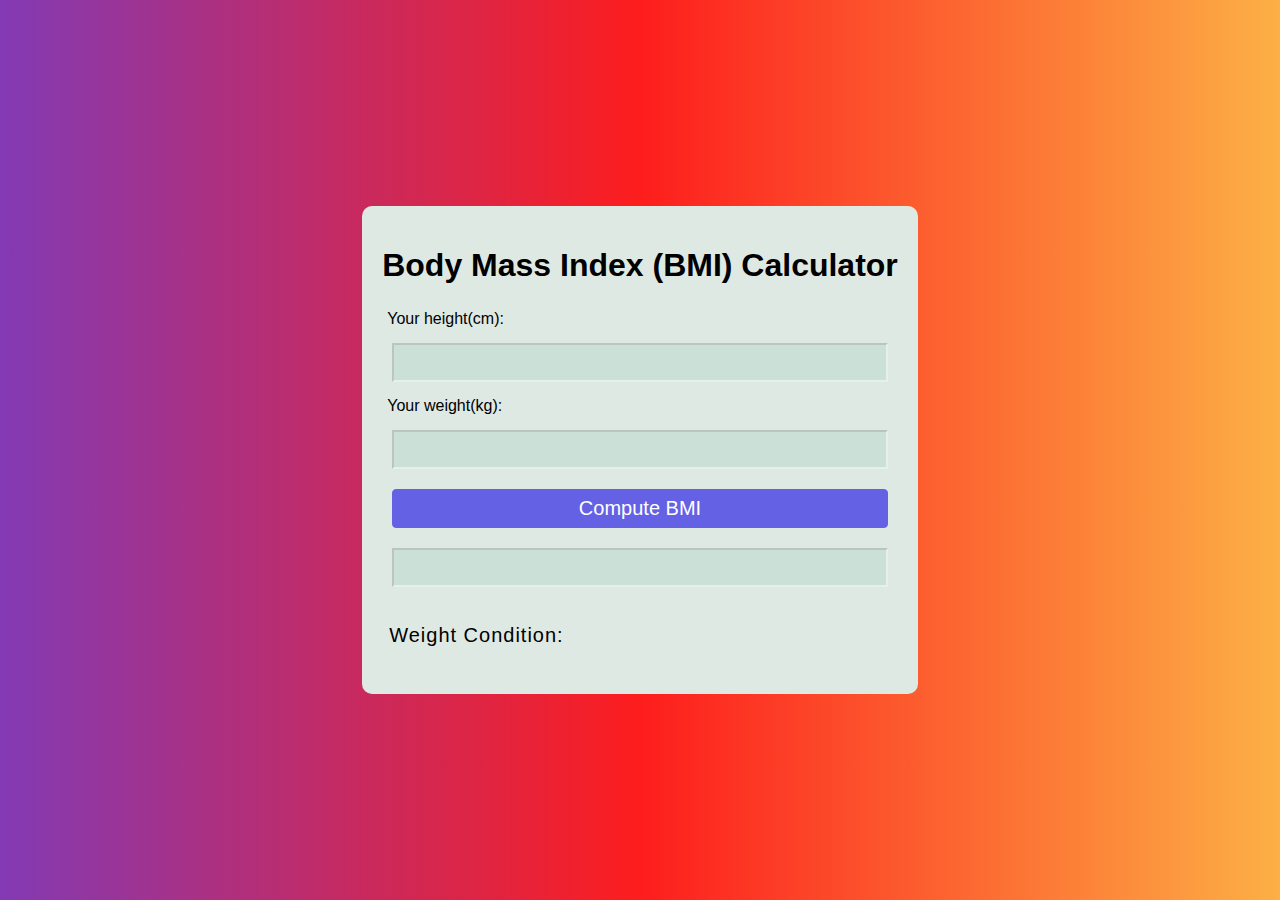
<file: BMI_Calculator/BMI.html>
<!DOCTYPE html>
<html lang="en">
<head>
    <meta charset="UTF-8">
    <meta name="viewport" content="width=device-width, initial-scale=1.0">
    <link rel="stylesheet" href="BMI.css">

    <title>BMI Calculator</title>
</head>
<body>
    <div class="container">
        <h1>Body Mass Index (BMI) Calculator</h1>      
        <label for="height">Your height(cm):</label>
        <input type="number" name="height" id="height">
        <label for="weight">Your weight(kg):</label>
        <input type="number" name="weight" id="weight">
    
         <button id="btn">Compute BMI</button>
        <input type="text" disabled id="result">
    <div class="info-text">
    <p id="condition">Weight Condition:</p>
</div>
</div>
    <script src="BMI.js"></script>
</body>
</html>
</file>
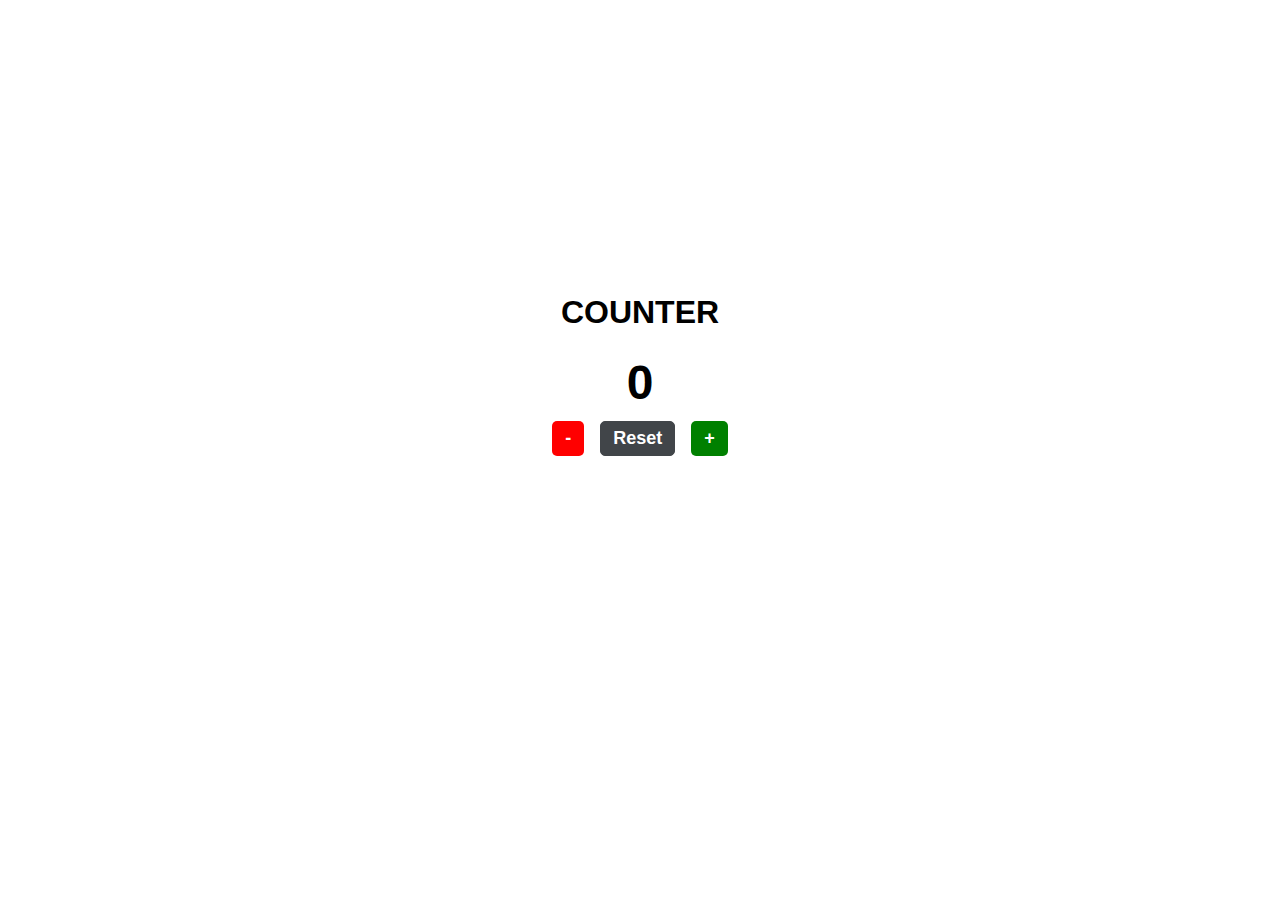
<file: Counter/counter.html>
<!DOCTYPE html>
<html lang="en">
<head>
    <meta charset="UTF-8">
    <meta name="viewport" content="width=device-width, initial-scale=1.0">
    <link rel="stylesheet" href="counter.css">
    <title>Counter</title>
</head>
<body>
   <div class="container">
    <h1>Counter</h1>
    <h2 id="count">0</h2>
    <div class="buttons">
        <button id="decrement">-</button>
        <button id="reset">Reset</button>
        <button id="increment">+</button>
    </div>
</div>
<script src="counter.js"></script>
</body>
</html>
</file>
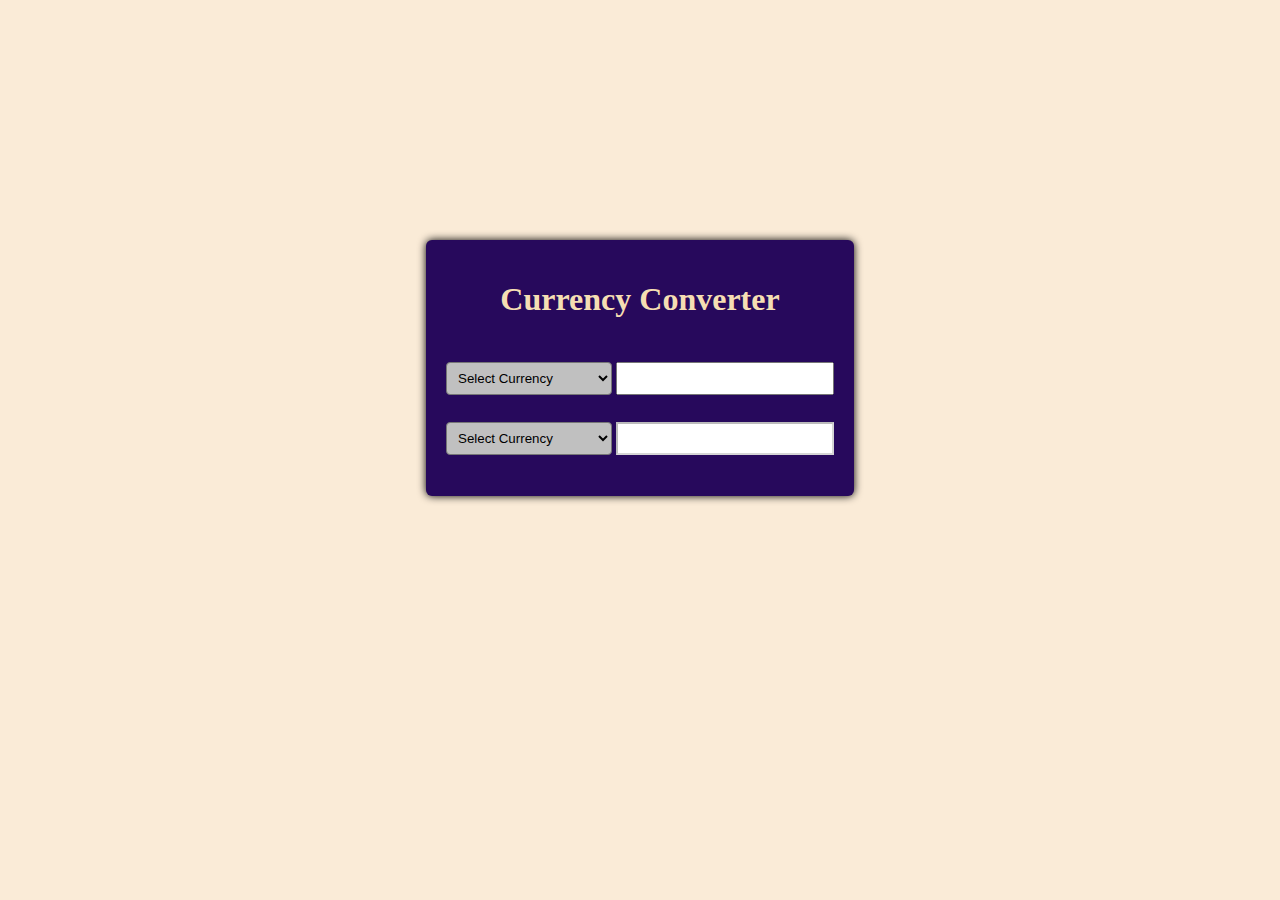
<file: Currency_Converter/currency.html>
<!DOCTYPE html>
<html lang="en">
<head>
    <meta charset="UTF-8">
    <meta name="viewport" content="width=device-width, initial-scale=1.0">
    <link rel="stylesheet" href="currency.css">
    <title>Currency Converter</title>
</head>
<body>
    <div class="container">
        <h1>Currency Converter</h1>
        <div class="inputField">
        <select name="currency-dropDown" class="currency-dropDown" id="Currency-dropdown1">
            <option value="select currency">Select Currency</option>
            <option value="INR" id="inr">Indian Rupee INR</option>
            <option value="USD" id="usd">US Dollar USD</option>
            <option value="EUR" id="eur">Euro EUR</option>
            <option value="JPY" id="jpy">Japanesse Yen JPY</option>
            <option value="AUD" id="aud">Australian Dollar AUD</option>
            <option value="CNY" id="cny">Chinese Yuan CNY</option>
        </select>
        
        <input type="number" id="user-input" onchange="currencyConverter()">
    </div>
    <div class="inputField">
        <select name="currency-dropDown" class="currency-dropDown" id="Currency-dropdown2">
            <option value="select currency">Select Currency</option>
            <option value="INR" id="inr1">Indian Rupee INR</option>
            <option value="USD" id="usd1">US Dollar USD</option>
            <option value="EUR" id="eur1">Euro EUR</option>
            <option value="JPY" id="jpy1">Japanesse Yen JPY</option>
            <option value="AUD" id="aud1">Australian Dollar AUD</option>
            <option value="CNY" id="cny1">Chinese Yuan CNY</option>
        </select>
        <input type="number" id="currency-input" disabled>
    </div>
      <div>
        <h4 id="currency-info"></h4>
      </div>
    </div>


    <script src="currency.js"></script> 
</body>
</html>
</file>
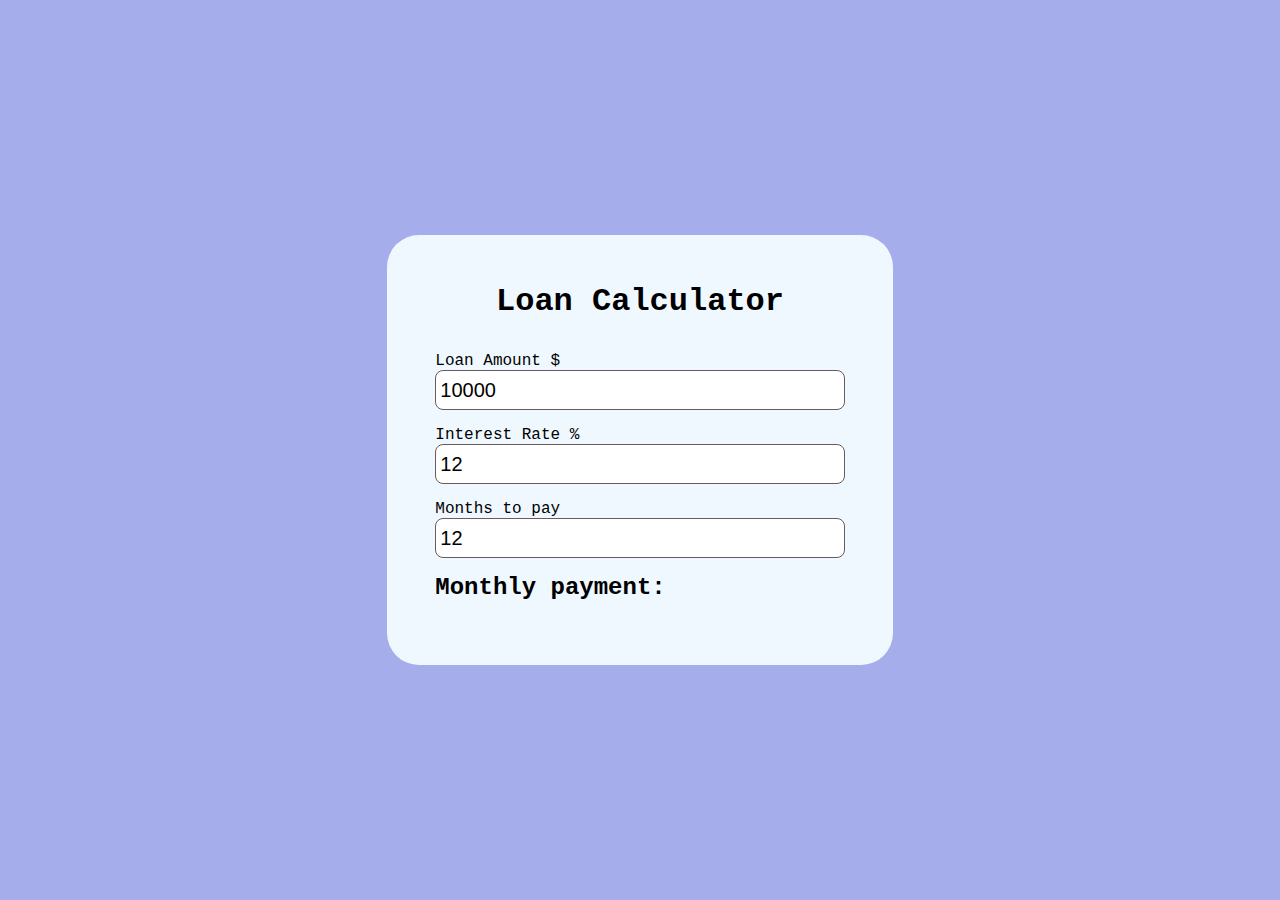
<file: Loan_calculator/loan.html>
<html lang="en">
<head>
    <meta charset="UTF-8">
    <meta http-equiv="X-UA-Compatible" content="IE=edge">
    <meta name="viewport" content="width=device-width, initial-scale=1.0">
    <title>Loan Calculator</title>
    <link rel="stylesheet" href="loan.css">
</head>
<body>
    <div class="container">
        <h1>Loan Calculator</h1>
        <p>Loan Amount $
            <input  onchange="calculateLoan()" class="input" type="number" id="loan-amount" value="10000">
        </p>
        <p>Interest Rate %
            <input onchange="calculateLoan()" class="input" type="number" id="interest-rate" min="1" max="100" value="12" >
        </p>
        <p>Months to pay
            <input onchange="calculateLoan()" class="input" type="number" id="months-to-pay" value="12">
        </p>
        <p class="payment" id="payment">Monthly payment:</p>
    </div>

    <script src="loan.js"></script>
</body>
</html>
</file>
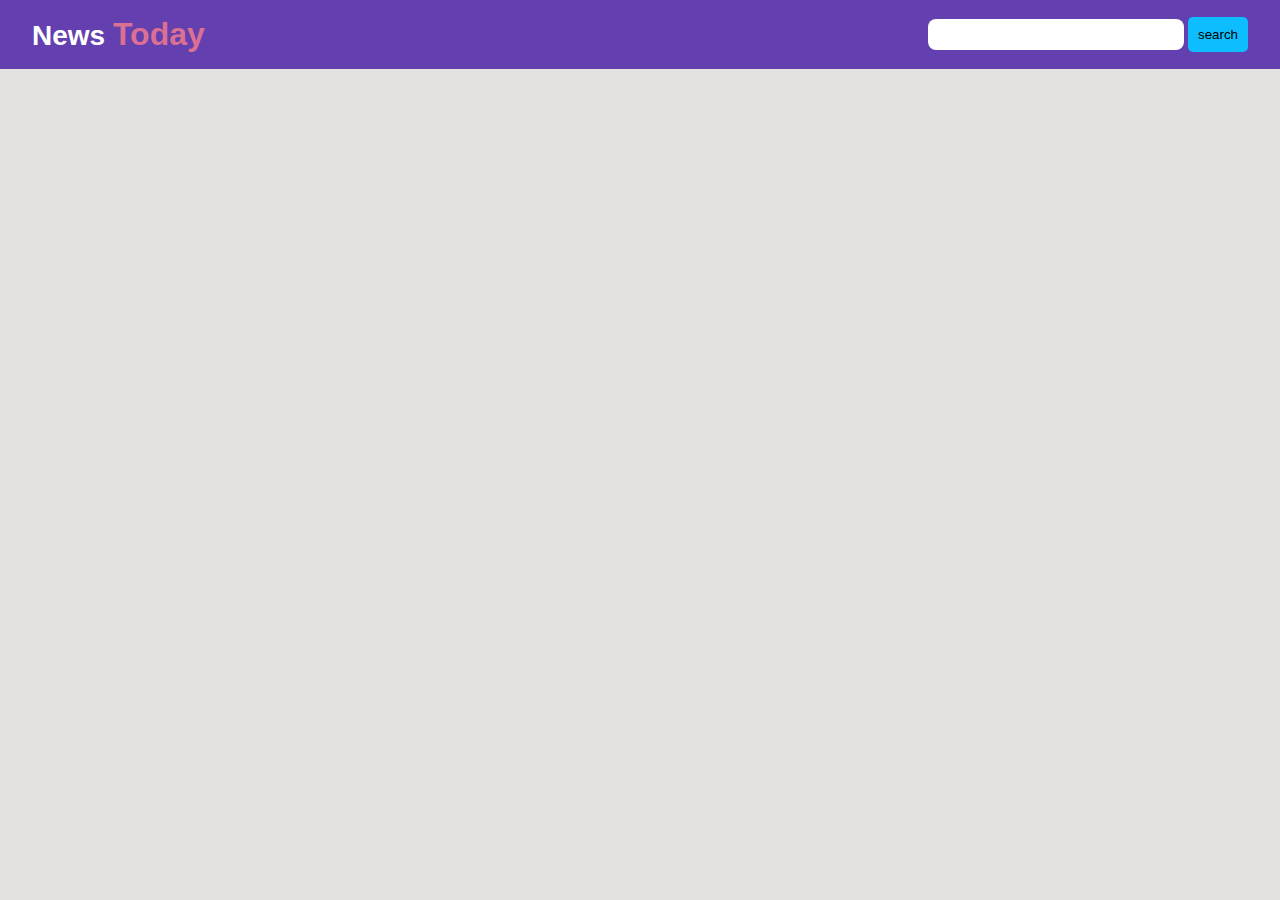
<file: News_Website/news.html>
<!DOCTYPE html>
<html lang="en">
  <head>
    <meta charset="UTF-8" />
    <meta name="viewport" content="width=device-width, initial-scale=1.0" />
    <link rel="stylesheet" href="news.css" />
    <title>News Website</title>
  </head>
  <body>
    <nav>
      <div class="logo">
        <h1>News <span>Today</span></h1>
      </div>
      <div class="search-input">
        <input type="search" id="searchInput">
        <button id="btn">search</button>
      </div>
    </nav>
    <div class="container">

    </div>
    <script src="news.js"></script>
  </body>
</html>
</file>
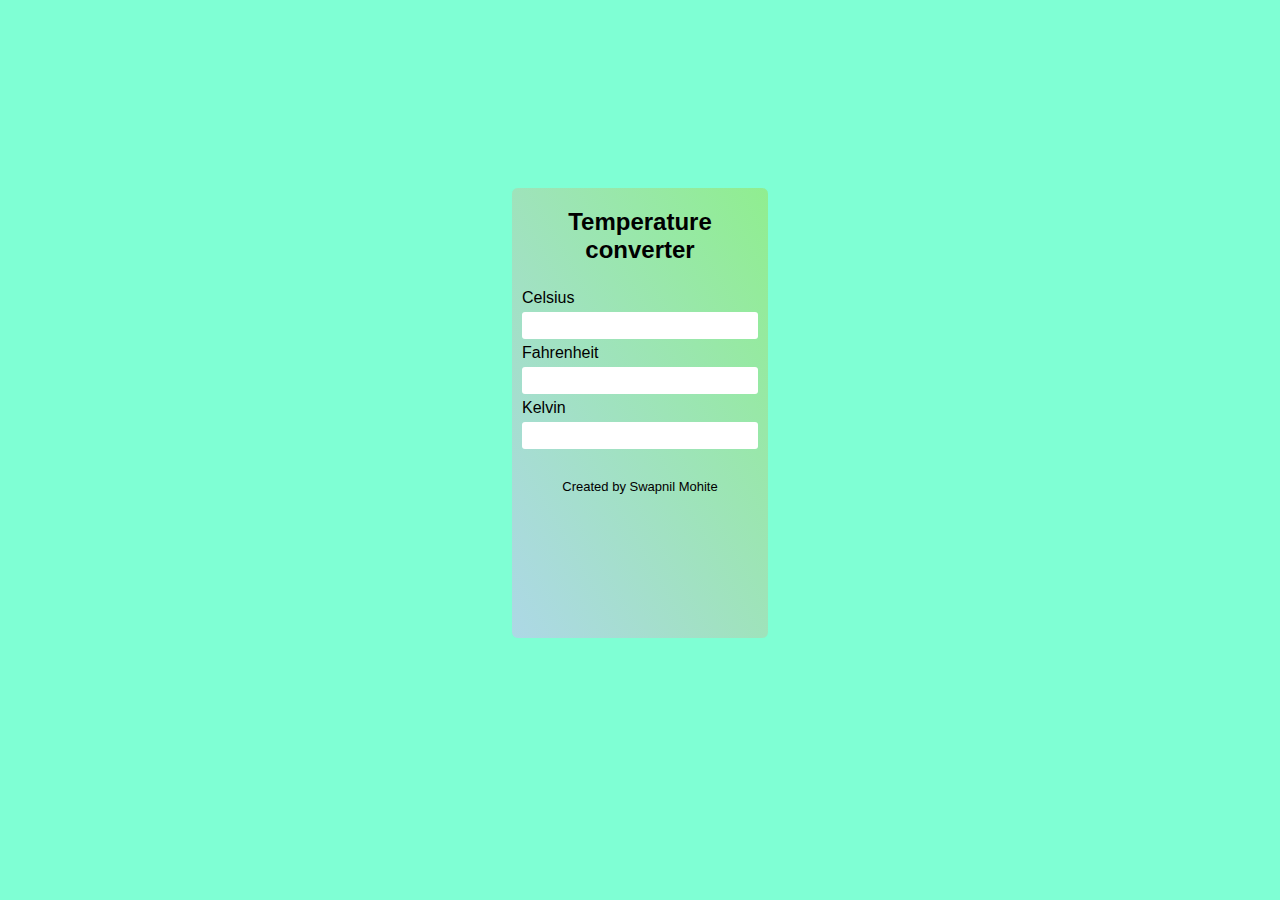
<file: Temperature_converter/temperature.html>
<!DOCTYPE html>
<html lang="en">
<head>
    <meta charset="UTF-8">
    <meta name="viewport" content="width=device-width, initial-scale=1.0">
    <link rel="stylesheet" href="temperature.css">
    <title>Temperature Converter</title>
</head>
<body>
    <div class="container">
        <div class="heading">
            <h2>Temperature converter</h2>
        </div>
        <div class="inputBox">

            <label for="celsius">Celsius</label>
            <input type="number" name="celsius" id="celsius" class="input">
            <label for="fahrenheit">Fahrenheit</label>
            <input type="number" name="fahrenheit" id="fahrenheit" class="input">
            <label for="kelvin">Kelvin</label>
            <input type="number" name="kelvin" id="kelvin" class="input">
        </div>
        <div class="copyright">
            <p>Created by Swapnil Mohite</p>
        </div>
    </div>

    <script src="temperature.js"></script>
</body>
</html>
</file>
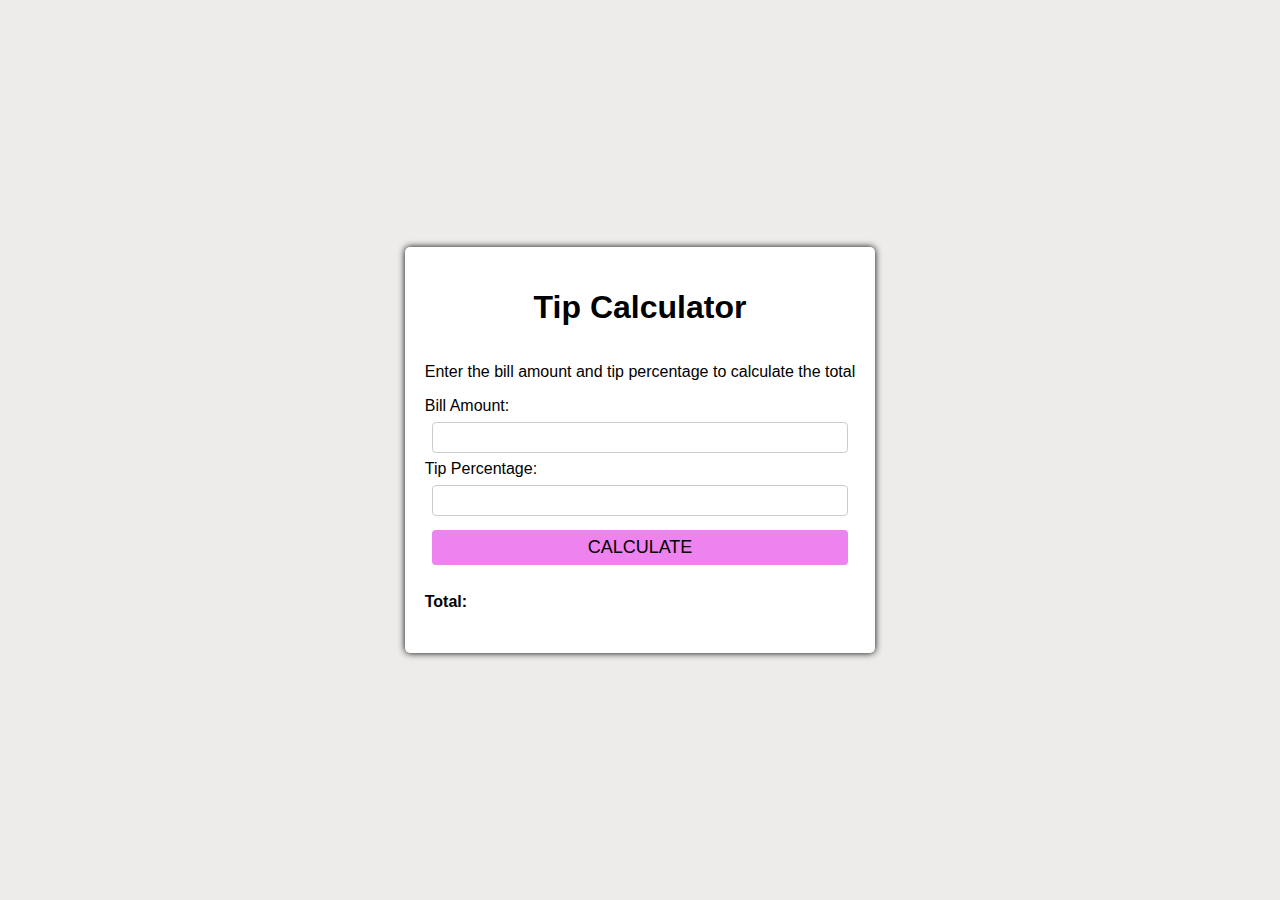
<file: Tip_calculator/tip.html>
<!DOCTYPE html>
<html lang="en">
<head>
    <meta charset="UTF-8">
    <meta name="viewport" content="width=device-width, initial-scale=1.0">
    <link rel="stylesheet" href="tip.css">
    <title>Tip Calculator</title>
</head>
<body>
    <div class="container">
        <h1>Tip Calculator</h1>
        <p>Enter the bill amount and tip percentage to calculate the total</p>
        Bill Amount: <input type="text" name="Amount" id="bill-amount" required>
        Tip Percentage: <input type="text" name="tip%" id="tip-percentage">
        <button id="btn">CALCULATE</button>
        <h4 id="result">Total:</h4>
    </div>

    <script src="tip.js"></script>
</body>
</html>
</file>
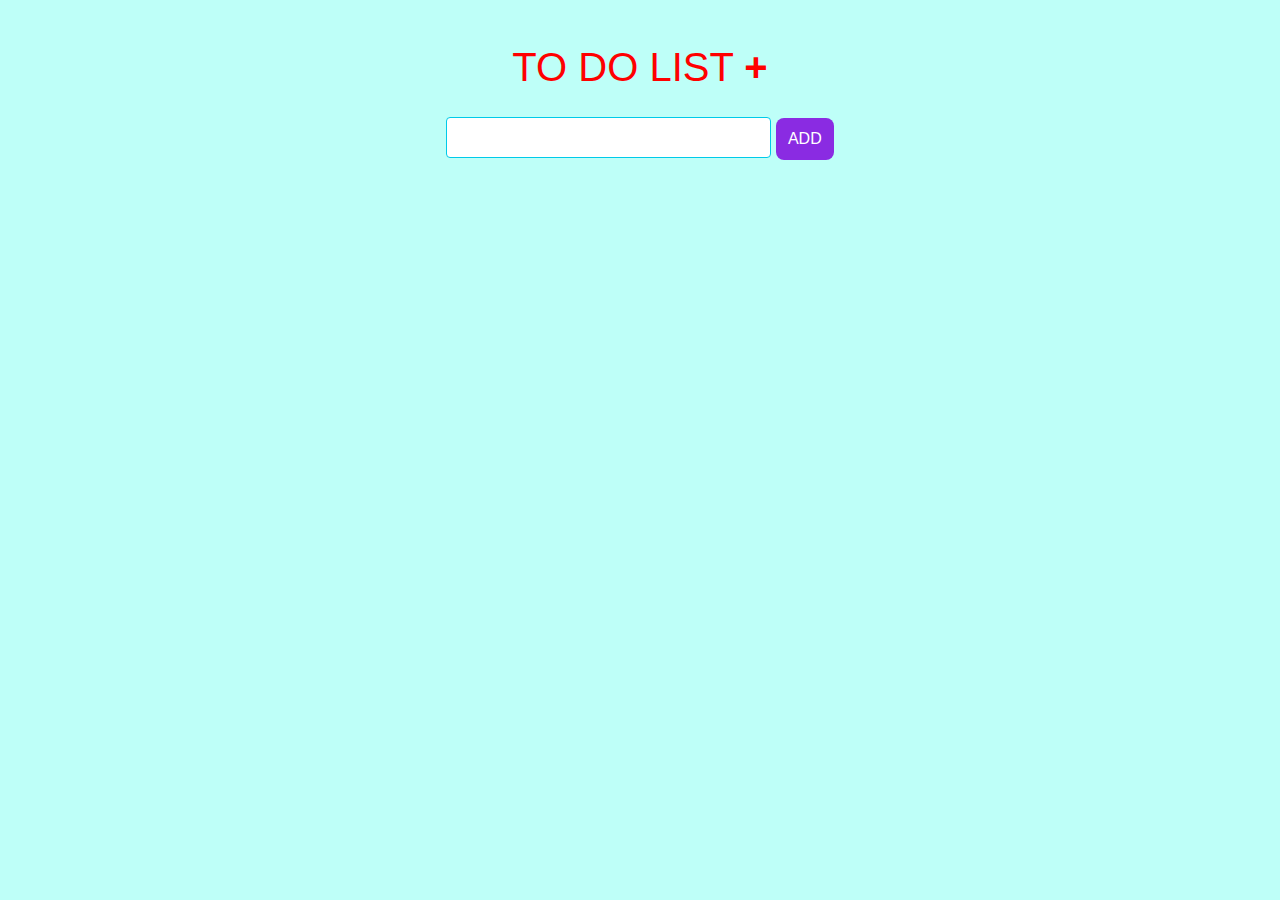
<file: ToDo_List/todo.html>
<!DOCTYPE html>
<html lang="en">
  <head>
    <meta charset="UTF-8" />
    <meta name="viewport" content="width=device-width, initial-scale=1.0" />
    <link rel="stylesheet" href="todo.css" />
    <title>TO DO List</title>
  </head>
  <body>
    <div class="container">
      <div class="title">
        <p>TO DO LIST <b>+</b></p>
      </div>
      <div class="inputField">
        <input type="text" id="user-input"/>
        <button id="addBtn">ADD</button>
      </div>
      <div class="list-container">
        <ul id="list">
        </ul>
      </div>
    </div>
    <script src="todo.js"></script>
  </body>
</html>
</file>
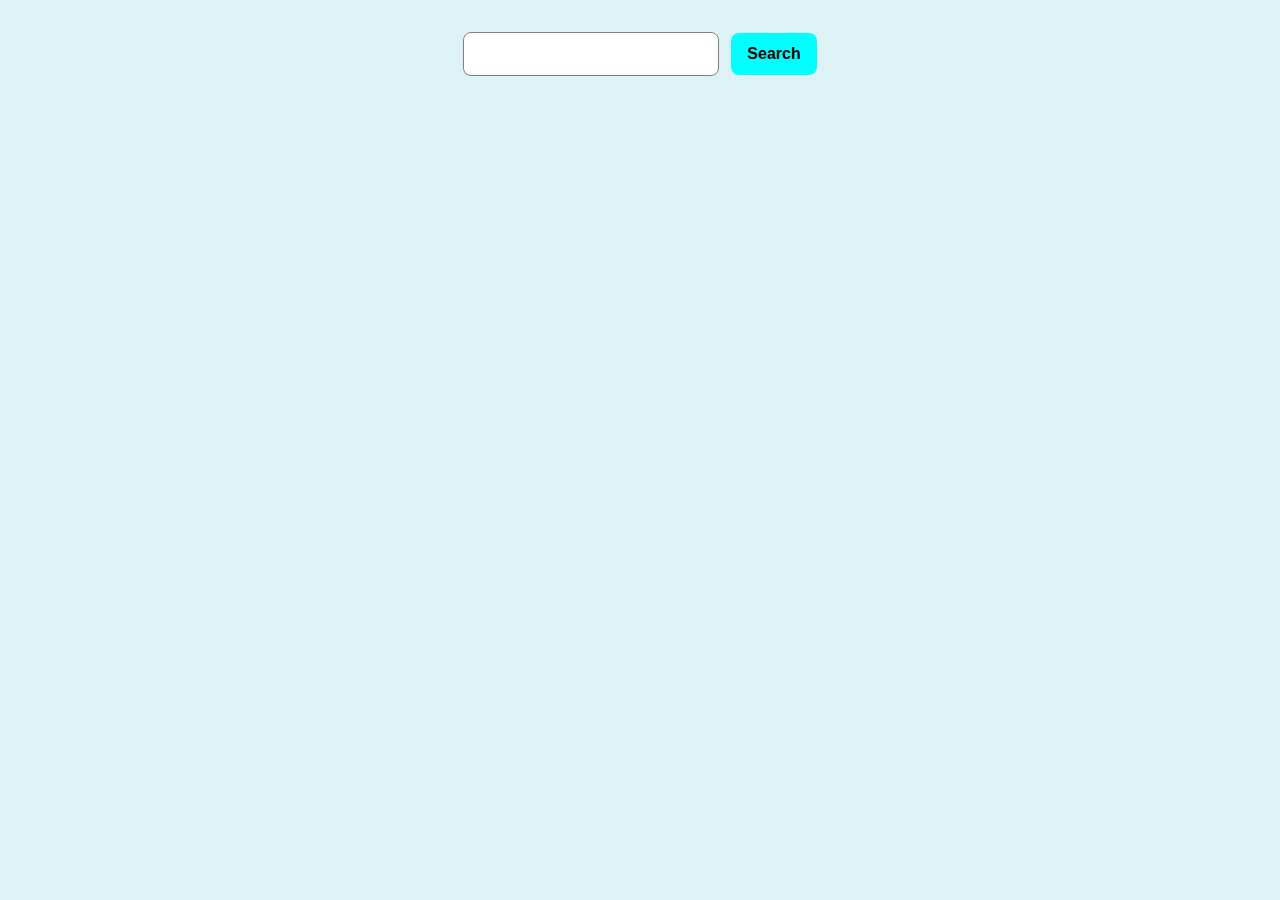
<file: Weather_App/weather.html>
<!DOCTYPE html>
<html lang="en">
<head>
    <meta charset="UTF-8">
    <meta name="viewport" content="width=device-width, initial-scale=1.0">
    <link rel="stylesheet" href="weather.css">
    <title>Weather website</title>
</head>
<body>
     <div class="input">
        <input type="search" id="search-input">
        <div class="btn">
            <button id="btn">Search</button>
        </div>
     </div>
     <div id="container">

     </div>
       <script src="weather.js"></script>
</body>
</html>
</file>
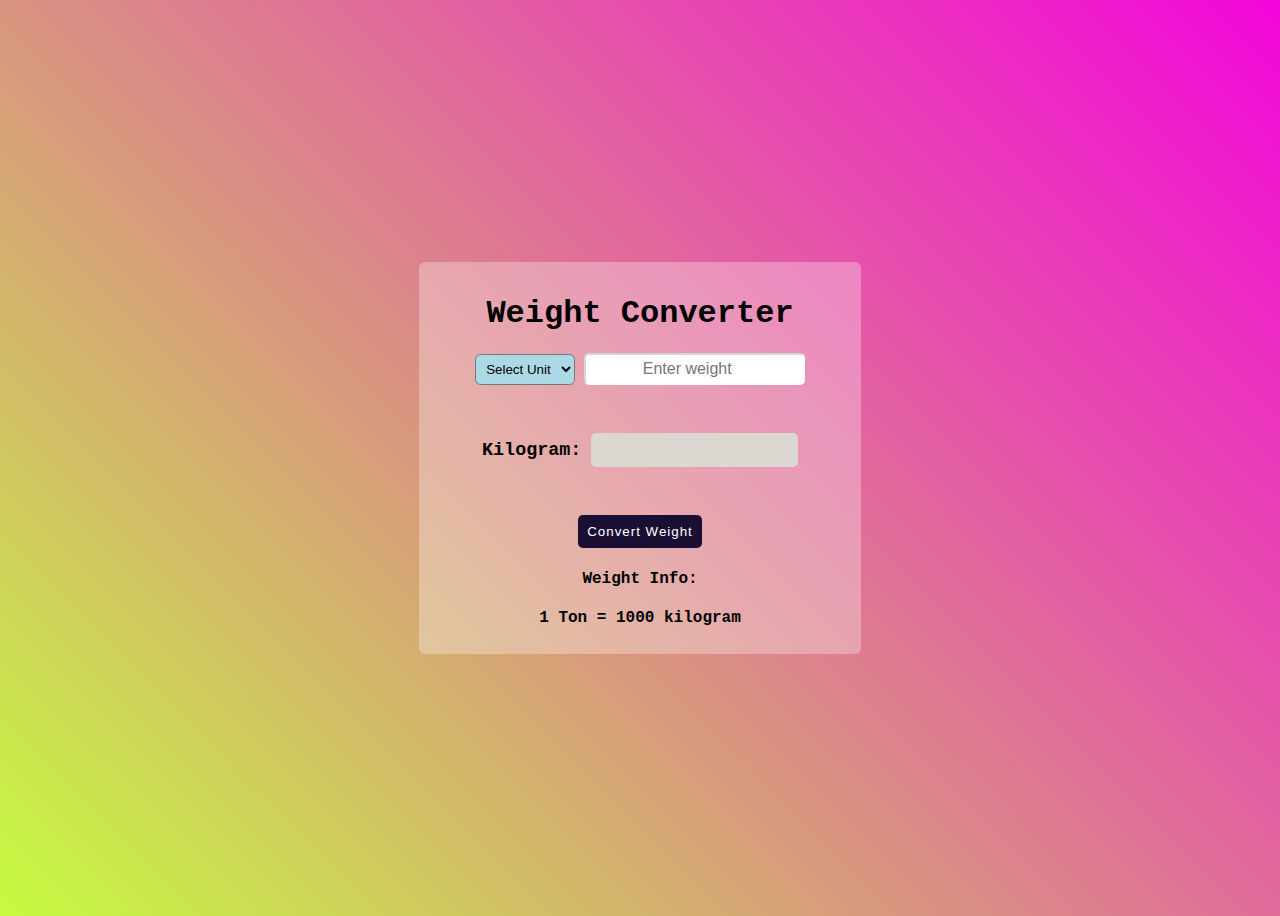
<file: WeightConverter/weight.html>
<!DOCTYPE html>
<html lang="en">
  <head>
    <meta charset="UTF-8" />
    <meta name="viewport" content="width=device-width, initial-scale=1.0" />
    <link rel="stylesheet" href="weight.css" />
    <title>Weight Convverter</title>
  </head>
  <body>
    <div class="container">
      <h1>Weight Converter</h1>
      <div class="inputBox">
        <div class="dropDown">
            <select name="Weight" id="Weight">

            </select>
            <input type="number" name="Weight-input" id="weight-input" placeholder="Enter weight" />
        </div>
         <div class="disabled-inputField">
          <label>Kilogram:</label>
         <input type="text" id="disabled-input" disabled>
        </div>
        <div class="btn">
          <button id="btn">Convert Weight</button>
        </div>
        <h4>Weight Info:</h4>
        <p id="result">1 Ton = 1000 kilogram</p>
      </div>
    </div>


    <script src="weight.js"></script>
  </body>
</html>
</file>
<file: BMI_Calculator/BMI.css>
body{
    margin: 0;
    display: flex;
    justify-content: center;
    align-items: center;
    min-height: 100vh;
    font-family:'Segoe UI', Tahoma, Geneva, Verdana, sans-serif;

   background: linear-gradient(90deg, rgba(131,58,180,1) 0%, rgba(253,29,29,1) 50%, rgba(252,176,69,1) 100%);
    box-shadow: 0 10px 10px rgba(0, 0, 0, .3);
}
.container{
    display: flex;
    flex-direction: column;
    background-color: #dfe9e4;
    padding: 20px;
    border-radius: 10px;
    
}

input{
    border-color: rgba(255, 255, 255, .5);
    background-color: #cbe1d7;
    font-size: 18px;
    padding: 7px 14px;
    margin: 10px;
}

label{
    margin: 5px;
}
#btn{
    padding: 7px 14px;
    margin: 10px;
    font-size: 20px;
    background-color: rgb(101, 97, 229);
    border: 1px solid rgb(101, 97, 229);;
    color: white;
    border-radius: 4px;
    cursor: pointer;
}
.info-text{
    margin: 7px;

}
.info-text p{
    font-size: 20px;
    letter-spacing: 1px;
}
/* #result{
    width: 260px;
    padding: 7px 0px 7px 0px;
    margin: 5px;
    border-radius: 3px;
    border: 1px solid black;
    background-color: white;
    padding-left: 10px;
} */
</file>
<file: Counter/counter.css>
*{
    font-family: "Anek Devanagari", sans-serif;
}
.container{
    display: flex;
    flex-direction: column;
    align-items: center;
    justify-content: center;
    height: 80vh;
}
h1{
    text-align: center;
    text-transform: uppercase;
}
h2{
    margin: 3px;
    font-size: xxx-large;
    text-align: center;
}
.buttons{
    display: flex;
    justify-content: center;

}
button{
    font-size: large;
    font-weight: bold;
    margin: 8px;
    padding: 6px 12px 6px 12px;
    border: 1px solid transparent;
    border-radius: 5px;
    color: white;
}
#increment{
    background-color: green;
    /* color: white; */
  
}
#decrement{
    background-color: red;
   
}
#reset{
       background-color:#414549;
       border-color: #414549;
}
</file>
<file: Currency_Converter/currency.css>
body{
    display: flex;
    justify-content: center;
    align-items: center;
    flex-wrap: wrap;
    height: 80vh;
    background-color: antiquewhite;
}
.container{
    padding: 20px;
    border-radius: 6px;
    background-color: #27095c;
    color: wheat;
    box-shadow: 0px 0px 8px 0px black;
}
.container h1{
    text-align: center;
    margin-bottom: 37px;
}
.inputField{
   margin: 20px 0px 20px 0px;
}
.currency-dropDown{
    padding: 7px;
    background-color: #c0c0c0;
    /* color: white; */
    border-radius: 4px;
}
.currency-dropDown:focus{
    outline: none;
}
input{
    width: 200px;
    padding: 7px;
    margin-top: 7px;

}
h4{
    text-align: center;
}
#currency-input{
    background-color: white;
}
</file>
<file: Loan_calculator/loan.css>
*{
    margin: 0;
    padding: 0;
    box-sizing: border-box;
}
body{
    background: #a5adeb;
    padding: 0;
    margin: 0;
    display: flex;
    height: 100vh;
    justify-content: center;
    align-items: center;
    font-family: 'Courier New', Courier, monospace;
}

.container{
    background-color: aliceblue;
    color: black;
    padding: 3rem;
    border-radius: 2rem;
}
.container h1{
    text-align: center;
    margin-bottom: 2rem;
}
.container p{
    margin: 1rem 0rem;
}

.input{
    width: 100%;
    font-size: 20px;
    height: 40px;
    padding: 0.25rem;
    border: 1px solid #675b5b;
    border-radius:0.5rem;
}

.payment{
    font-weight: 600;
    font-size: 1.5rem;
}
</file>
<file: News_Website/news.css>
*{
    margin: 0;
    padding: 0;
    box-sizing: border-box;
    font-family:'Gill Sans', 'Gill Sans MT', Calibri, 'Trebuchet MS', sans-serif

}
body{
    display: flex;
    flex-direction: column;
    flex-wrap: wrap;
    justify-content: center;
    background-color: #e4e2e0;
}
nav{
   display: flex;
   justify-content: space-between;
   align-items: center;
   padding: 1rem 2rem;
   background-color: #633fb0;
   
}
.logo h1{
    font-size: 1.75rem; 
    color: white;
}
span{
    font-size: 2rem; 
    margin-bottom: 0.25rem;
    color: palevioletred;
}
.search-input input{
    padding: 0.5rem;
    width: 20vw;
    border: none;
    border-radius: 0.5rem;
}
.search-input input:focus{
   outline: blueviolet;
}
#btn{
    padding: 10px;
    border-radius: 5px;
    border: none;
    background-color: rgb(14, 189, 253);
    color: black;
    cursor: pointer;
}

.btn{
    padding: 30px;
    text-align: center;
}
.btn button{
    cursor: pointer;
}
.container{
    display: flex;
    flex-direction: row;
    flex-wrap: wrap;
    justify-content: center;
}
.newsContainer{
    display: flex;
    flex-wrap: wrap;
    width: 25vw;
    justify-content: center;
    /* border: 1px solid black; */
    /* height: auto; */
    margin:1.5rem;
    border-radius: 0.75rem;
    background-color: white;
    
}
.news-Card{
    border: 10px solid red;
}
.image img{
    width: 20vw;
    height: 40vh;
}
.image{
    padding-top: 10px;

}
.news-info{
    padding: 1.5rem;
    
}
.news-info h4{
    color: blueviolet;
    margin:1rem 0rem;
    
}
.news-info h1{
    margin:1rem 0rem;
}
.news-info p{
    margin:1rem 0rem;
}
.btn button{
    margin: 1rem;
    padding: 1.25rem 0.5rem;
    background-color: blueviolet;
    border-radius: 1rem;
    border: none;
}
.btn button a{
    text-decoration: none;
    color: white;
    font-size: 1rem;

}
</file>
<file: Temperature_converter/temperature.css>
*{
    font-family: Verdana, Geneva, Tahoma, sans-serif;
}
body{
    background-color: aquamarine;
    display: flex;
    height: 90vh;
    align-items: center;
}
.container{
    background:linear-gradient(to left bottom,lightgreen, lightblue );
    width: 20vw;
    height: 50vh;
    margin: auto;
    border: 1px solid aquamarine;
    background-color: aquamarine;
    border-radius: 7px;

}
.heading h2{
    text-align: center;
}
.inputBox{
    display: flex;
    flex-direction: column;
    margin: 10px;

}
.inputBox label{
    padding: 5px 0px 5px 0px;
}
input{
    border-radius: 3px;
    border: none;
    padding: 6px 2px 6px 2px;
}
.copyright{
    margin-top: 30px;

}
.copyright p{
     font-size: small;
     text-align: center;
}
</file>
<file: Tip_calculator/tip.css>
body{
    margin: 0;
    display: flex;
    justify-content: center;
    font-family:'Lucida Sans', 'Lucida Sans Regular', 'Lucida Grande', 'Lucida Sans Unicode', Geneva, Verdana, sans-serif;
    align-items: center;
    min-height: 100vh;
    background-color: rgb(237, 236, 234);
    
}
.container{
    display: flex;
    flex-direction: column;
    background-color: white;
    padding: 20px;
    border-radius: 5px;
    box-shadow:0px 0px 7px 0px black;
    margin: 7px;
    max-width: 500px;
}
.container h1{
    text-align: center;
}
input{
    padding: 7px 14px;
    margin: 7px;
     border: 1px solid #ccc;
    border-radius: 4px;
}
#btn{
    padding: 7px 14px;
    margin: 7px;
    font-size: 18px;
    background-color: violet;
    border: none;
    border-radius: 4px;
    cursor: pointer;
}
</file>
<file: ToDo_List/todo.css>
*{
    margin: 0;
    padding: 0;
    font-family:'Trebuchet MS', 'Lucida Sans Unicode', 'Lucida Grande', 'Lucida Sans', Arial, sans-serif;
}
body{
    
    background-color: #a9fff6c2;
}
.container{
    width: 100%;
    height: auto;
     display: flex;
     flex-direction: column;
     align-items: center;
}
.title p{
    margin-top: 5vh;
    color: rgb(255, 0, 0);
    font-size: 2.5rem;
}
.inputField{
       margin-top: 3vh;
}
.inputField input{
    border: 1px solid rgb(0, 202, 233);
    width: 24vw;
    padding:0.5rem;
    border-radius: 0.25rem;
    background-color: white;
    
}
.inputField input:focus{
    border: none;
    outline: 1px solid gray;;
}
.inputField input[type="text"]{
    font-size: 1.25rem;
}
#addBtn{
    border: none;
    padding: 0.75rem;
    background-color: blueviolet;
    color: white;
    border-radius: 0.5rem;
    cursor: pointer;
    font-size: 1rem;
}
.list-container{
    margin-top: 5vh;
}
.list-container ul li{
    list-style: none;
    display: flex;
    justify-content: center;
    align-items: center;
       
}
.list-container ul li input[type="checkbox"]{
      width: 5vw;
      height: 5vh;
}
.list-container ul li input{
    border: none;
    width: 20vw;
    margin: 1rem 1rem 1rem 0rem;
    padding:0.5rem;
    background-color: white;
    font-size: 1.25rem;
}
.list-container ul li button{
    border: none;
    padding: 0.55rem;
    background-color: rgb(249, 6, 26);
    color: white;
    border-radius: 0.5rem;
    cursor: pointer;
    font-size: 1rem;
}
</file>
<file: Weather_App/weather.css>
* {
  margin: 0;
  padding: 0;
  box-sizing: border-box;
  font-family:Verdana, Geneva, Tahoma, sans-serif;
}
body {
  background-color: #dcf2f5;
}
.input {
  display: flex;
  justify-content: center;
  align-items: center;
  margin-top: 2rem;
}
.input input {
  font-size: 1rem;
  padding: 0.75rem 0.5rem;
  width: 20vw;
  border-radius: 0.5rem;
  border: 1px solid gray;
}
input:focus {
  outline: none;
}
.btn {
  margin-left: 0.75rem;
}
button {
  font-weight: 600;
  font-size: 1rem;
  padding: 0.75rem 1rem;
  border: none;
  background-color: aqua;
  cursor: pointer;
  border-radius: 0.5rem;
}
#container {
  width: 50vw;
  margin: auto;
  padding: 3rem;
}
.max-min{
  display: flex;
  justify-content: center;
  padding: 1rem;
  text-align: center;
}
.max-temp{
  border-radius: 1rem;
  margin: 1rem;
  padding: 1rem;
  background-color: red;
  color: white;
}
.min-temp{
  border-radius: 1rem;
  background-color: green;
  color: white;
  margin: 1rem;
  padding: 1rem;
}
.max-min h3{
  margin-bottom: 0.5rem;
}
.info {
  margin-top: 1rem;

}
.info-box {
  border-radius: 1rem;
  color: white;
  background-color: blueviolet;
  width: 40vw;
  margin-top: 2rem;
  padding: 1rem;
  border: 1px solid gray;
  display: flex;
  justify-content: space-evenly;
  flex-wrap: wrap;
}
.info-box p{
  text-align: center;
}
.city-name h1{
  font-size: 3rem;
}
.weather-condition p{
  font-size: 1.5rem;
}
h2 {
  text-align: center;
  margin-bottom: 1rem;
}
</file>
<file: WeightConverter/weight.css>
body{
    font-family: 'Courier New', Courier, monospace;
    background: linear-gradient(45deg, #c6fb3f, #f305db);
    min-height: 100vh;
    display: flex;
    flex-direction: column;
    flex-wrap: wrap;
    justify-content: center;
    align-items: center;
}
.container{
    max-width: 500px;
    min-width: 400px;
    padding: 10px 20px 10px 20px;
    background: rgba(255, 255, 255, 0.3);
    border:1px solid transparent;
    border-radius: 6px;
}
h1{
    text-align: center;
}
.inputBox{
    text-align: center;
}
.inputBox input{
   padding: 5px;
   border-color: rgba(255, 255, 255, 0.5);
   border-radius: 5px;
   text-align: center;
   font-size: medium;
   outline: none;
}
select{
    border-radius: 0.35rem;
    padding: 0.4rem;
    background-color: lightblue;
}
select:focus{
    outline: none;
}
label{
    font-weight: 600;
    font-size: 1.15rem;
}
#btn{
    letter-spacing: 1px;
    padding:0.5rem;
    border: 1px solid transparent;
    border-radius: 5px;
    background-color: rgb(26, 15, 50);
    color:#fff;
    cursor: pointer;
}
#result{
         font-weight: bolder;
}
.disabled-inputField{
    margin: 2rem 0rem;
    padding: 1rem;
}
.disabled-inputField input{
    background: #dcd7d0;
    border: none;
    padding: 0.5rem 0rem;
}
</file>
